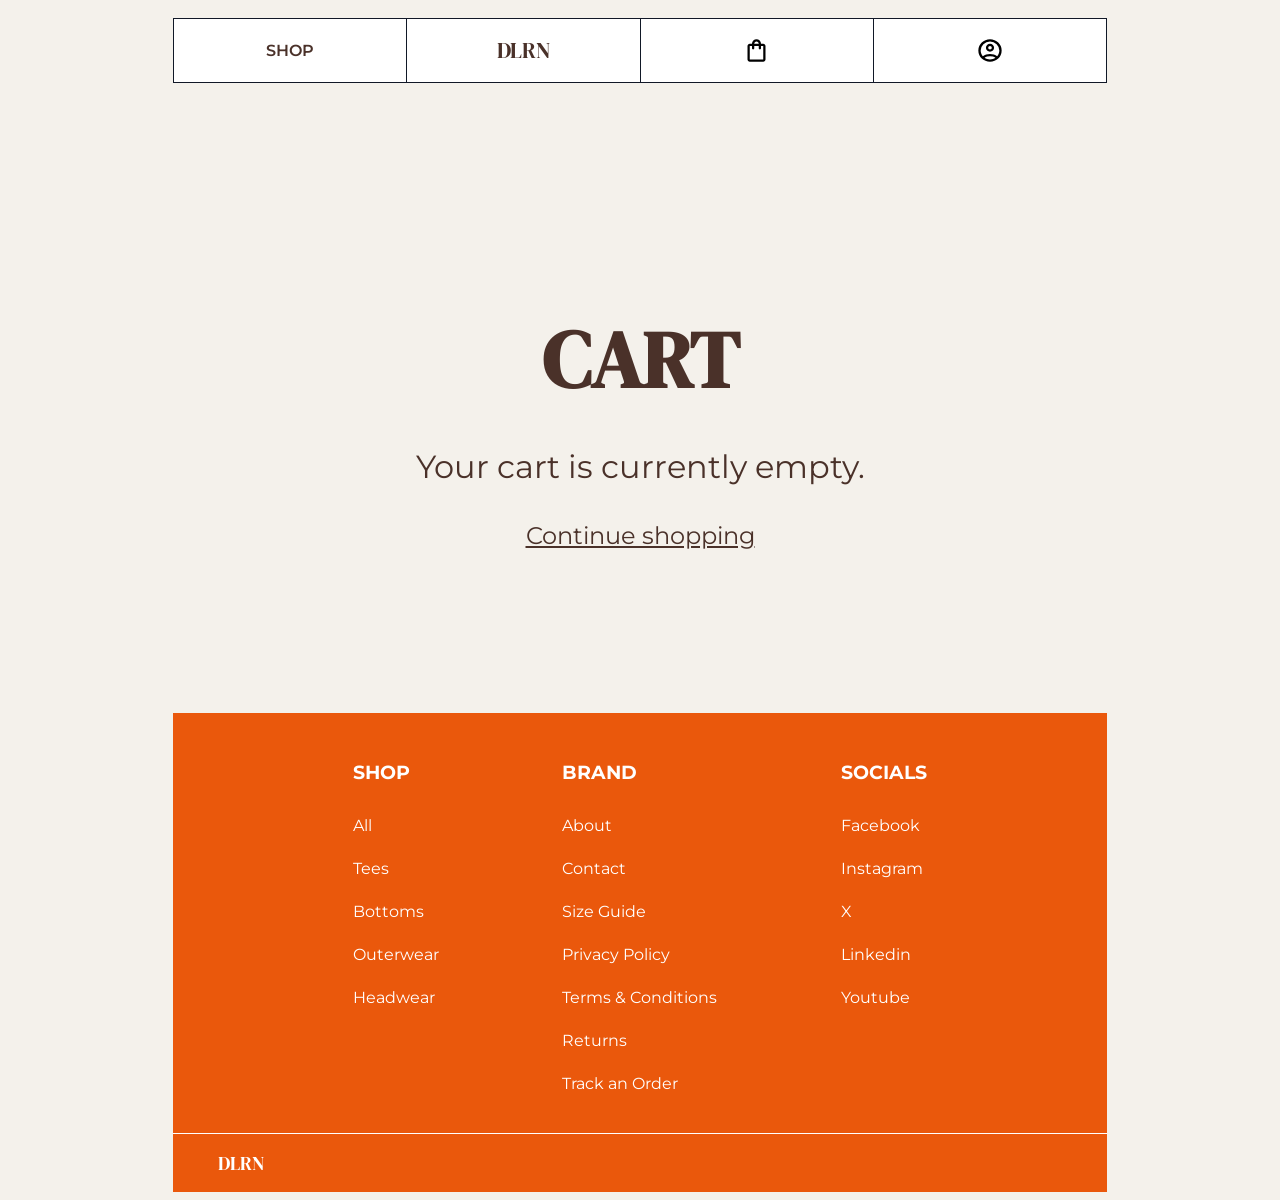
<file: cart.html>
<!DOCTYPE html>
<html lang="en">

<head>
  <meta charset="UTF-8">
  <meta name="viewport" content="width=device-width, initial-scale=1.0">
  <title>Cart - DLRN</title>

  <!-- GOOGLE FONTS -->
  <!-- DM Serif Display -->
  <link rel="preconnect" href="https://fonts.googleapis.com">
  <link rel="preconnect" href="https://fonts.gstatic.com" crossorigin>
  <link href="https://fonts.googleapis.com/css2?family=DM+Serif+Display:ital@0;1&display=swap" rel="stylesheet">
  <!-- Montserrat -->
  <link rel="preconnect" href="https://fonts.googleapis.com">
  <link rel="preconnect" href="https://fonts.gstatic.com" crossorigin>
  <link href="https://fonts.googleapis.com/css2?family=Montserrat:ital,wght@0,100..900;1,100..900&display=swap"
    rel="stylesheet">

  <link rel="stylesheet" href="assets/css/header.css">
  <link rel="stylesheet" href="assets/css/footer.css">
  <link rel="stylesheet" href="assets/css/cart.css">
</head>

<body>
  <!----- HEADER ----->
  <header class="js-header"></header>

  <!----- MAIN ----->
  <main>
    <!----- EMPTY CART DISPLAY ----->
    <div class="js-empty-cart-container"></div>

    <!----- CART WITH PRODUCT DISPLAY ----->
    <div class="js-cart-container">
      <div class="cart-title js-cart-title"></div>

      <div class="products-n-order-summary">
        <div class="products-grid js-products-grid"></div>
        <div class="order-summary-container js-order-summary-container"></div>
      </div>
    </div>

  </main>

  <!----- FOOTER ----->
  <footer class="js-footer"></footer>

  <script type="module" src="assets/js/cart.js"></script>
</body>

</html>
</file>
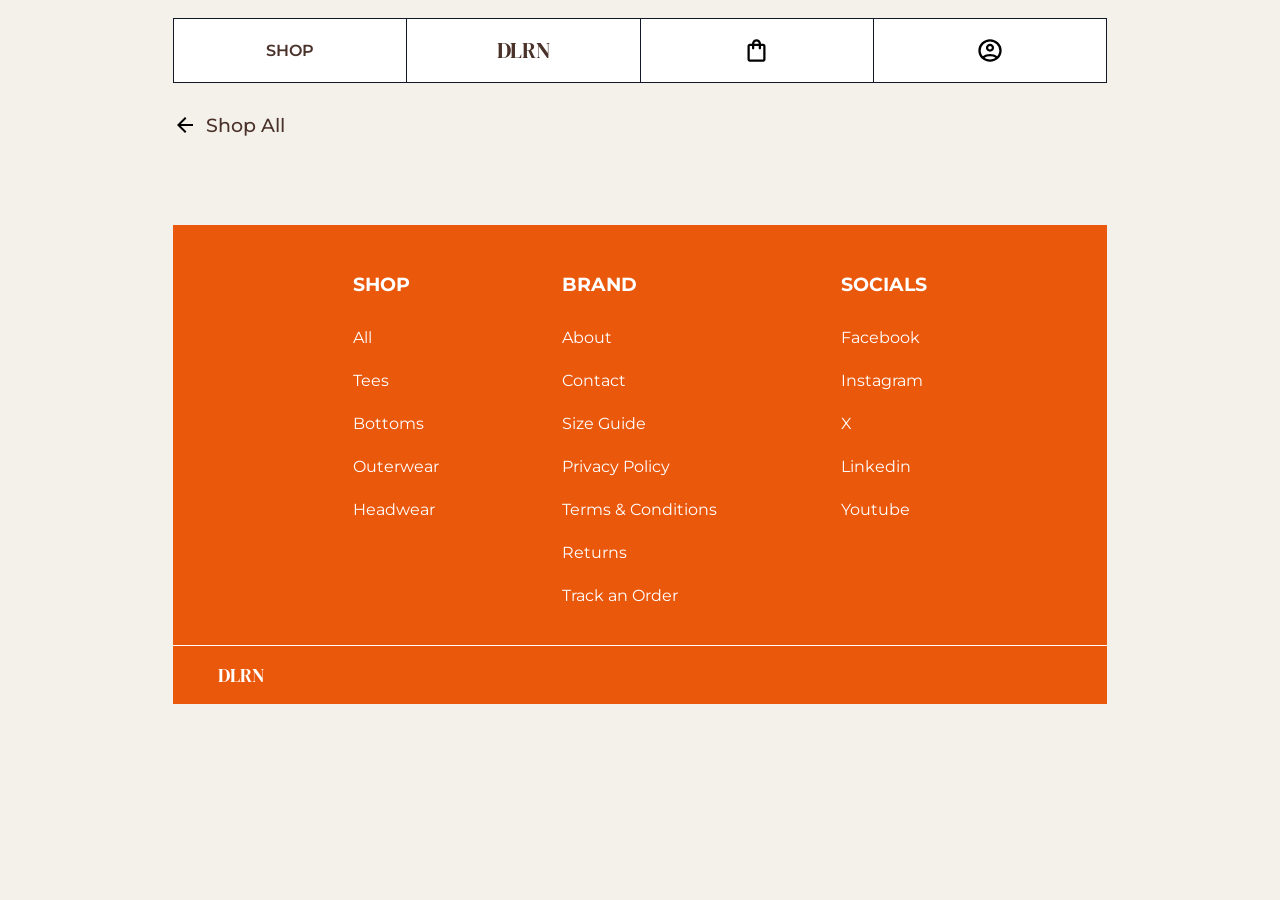
<file: view-product.html>
<!DOCTYPE html>
<html lang="en">

<head>
  <meta charset="UTF-8">
  <meta name="viewport" content="width=device-width, initial-scale=1.0">
  <title>DLRN</title>

  <!----- GOOGLE FONTS ----->
  <!----- DM Serif Display ----->
  <link rel="preconnect" href="https://fonts.googleapis.com">
  <link rel="preconnect" href="https://fonts.gstatic.com" crossorigin>
  <link href="https://fonts.googleapis.com/css2?family=DM+Serif+Display:ital@0;1&display=swap" rel="stylesheet">
  <!----- Montserrat ----->
  <link rel="preconnect" href="https://fonts.googleapis.com">
  <link rel="preconnect" href="https://fonts.gstatic.com" crossorigin>
  <link href="https://fonts.googleapis.com/css2?family=Montserrat:ital,wght@0,100..900;1,100..900&display=swap"
    rel="stylesheet">

  <link rel="stylesheet" href="assets/css/header.css">
  <link rel="stylesheet" href="assets/css/footer.css">
  <link rel="stylesheet" href="assets/css/view-product.css">
</head>

<body>
  <!----- HEADER ----->
  <header class="js-header"></header>

  <!----- MAIN ----->
  <main>
    <a href="shop.html" class="back-to-shop-button">
      <img src="assets/images/icons/arrow-back-icon.svg" class="back-image">
      Shop All
    </a>

    <!----- PRODUCT CONTAINER ----->
    <div class="product-container js-product-container">
    </div>
  </main>

  <!----- FOOTER ----->
  <footer class="js-footer"></footer>

  <script type="module" src="assets/js/view-product.js"></script>
</body>

</html>
</file>
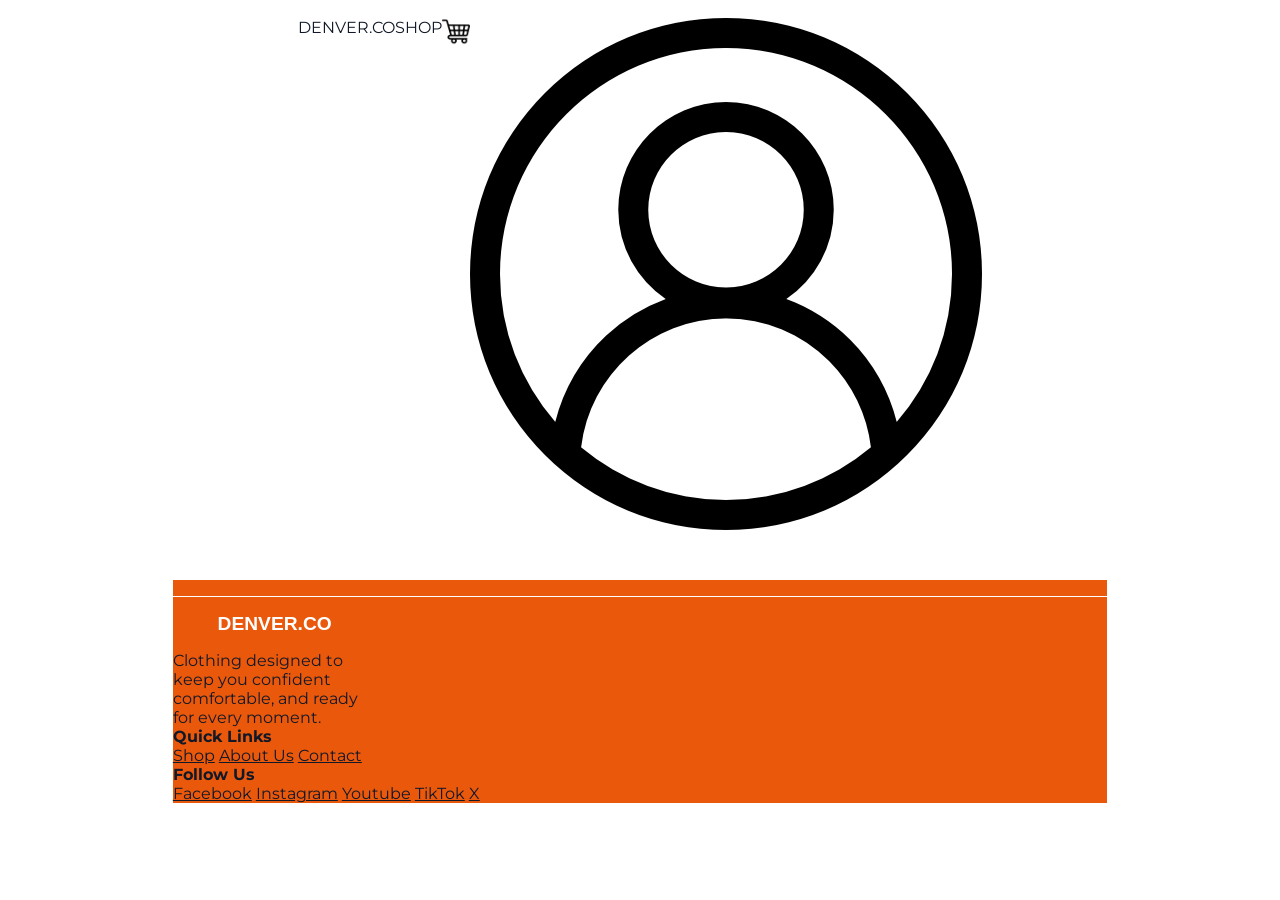
<file: viewProduct.html>
<!DOCTYPE html>
<html lang="en">

<head>
  <meta charset="UTF-8">
  <meta name="viewport" content="width=device-width, initial-scale=1.0">
  <title>DENVER.CO</title>
  <link rel="preconnect" href="https://fonts.googleapis.com">
  <link rel="preconnect" href="https://fonts.gstatic.com" crossorigin>
  <link href="https://fonts.googleapis.com/css2?family=Montserrat:ital,wght@0,100..900;1,100..900&display=swap"
    rel="stylesheet">
  <link rel="stylesheet" href="assets/css/header.css">
  <link rel="stylesheet" href="assets/css/footer.css">
  <link rel="stylesheet" href="assets/css/style.css">
</head>

<body>
  <!-- header -->
  <header>
    <nav>
      <a href="index.html" class="logo-link-header">DENVER.CO</a>
    </nav>
    <nav>
      <a href="shop.html" class="shop-link-header">SHOP</a>
    </nav>
    <nav>
      <img src="assets/images/icons/cart-icon.png" class="cart-link-header">
    </nav>
    <nav>
      <img src="assets/images/icons/profile-icon.png" class="profile-link-header">
    </nav>
  </header>

  <!-- main -->
  <main>

  </main>

  <!-- footer -->
  <footer>
    <section>
      <h3 class="logo-footer">
        DENVER.CO
      </h3>
      <p class="tagline-footer">
        Clothing designed to<br>
        keep you confident<br>
        comfortable, and ready<br>
        for every moment.<br>
      </p>
    </section>

    <section>
      <h4 class="quick-links-text-footer">
        Quick Links
      </h4>
      <a href="shop.html" class="quick-links-footer">Shop</a>
      <a href="example.com" class="quick-links-footer">About Us</a>
      <a href="example.com" class="quick-links-footer">Contact</a>
    </section>

    <section>
      <h4 class="follow-us-text-footer">
        Follow Us
      </h4>
      <a href="https://www.facebook.com/" class="follow-us-link-footer">Facebook</a>
      <a href="https://www.instagram.com/" class="follow-us-link-footer">Instagram</a>
      <a href="https://www.youtube.com/" class="follow-us-link-footer">Youtube</a>
      <a href="https://www.tiktok.com/" class="follow-us-link-footer">TikTok</a>
      <a href="https://www.x.com/" class="follow-us-link-footer">X</a>
    </section>
  </footer>

</body>

</html>
</file>
<file: assets/css/header.css>
header {
  position: sticky;
  top: 2%;
  background: white;
  display: flex;
  justify-content: center;
}

.nav-left,
.nav-inner,
.nav-right {
  display: flex;
  justify-content: center;
  align-items: center;
  padding: 1rem 0.6rem;
  width: 100%;
  border: solid;
  border-width: 1px 1px 1px 0;
  border-color: #111827;
}

.nav-left {
  border-left-width: 1px;
}

.logo-link-header {
  text-decoration: none;
}

.logo-header {
  font-family: 'DM Serif Display', sans-serif;
  font-size: 1.4rem;
}

.shop-link-header {
  text-decoration: none;
}

.shop-header {
  font-weight: 600;
  font-size: 1rem;
}

.cart-link-header,
.account-link-header {
  object-fit: cover;
  object-position: center;
  height: 1.7rem;
  width: 1.7rem;
}

/*----- TABLET & UP -----*/
@media (min-width: 768px) {}
</file>
<file: assets/css/footer.css>
/*----- FOOTER -----*/
footer {
  margin-top: 4rem;
  background-color: #EA580C;
}

.sections {
  margin: 0 6%;
}

.shop-section-footer,
.brand-section-footer,
.socials-section-footer {
  color: white;
  padding: 3rem 0 2rem 0;
}

.shop-section,
.brand-section,
.socials-section {
  color: white;
  padding-bottom: 1.5rem;
}

.logo-footer {
  margin-top: 1rem;
  font-family: 'DM Serif Display', sans-serif;
  font-size: 1.2rem;
  color: white;
  border-top: solid;
  border-top-width: 1px;
  border-top-color: white;
  padding: 4% 6%;
}

/* tablet and up*/
@media (min-width: 768px) {}

/* desktop */
@media (min-width: 1024px) {
  footer {
    padding: 0 0;
    display: flex;
    flex-direction: column;
  }

  .sections {
    display: flex;
    flex-direction: row;
    justify-content: space-evenly;
  }

  .logo-footer {
    padding: 1rem 2.8rem;
  }
}
</file>
<file: assets/css/cart.css>
/*----- RESET THE DEFAULT VALUE FOR EVERY ELEMENT -----*/
* {
  margin: 0;
  padding: 0;
  font-family: 'Montserrat', sans-serif;
  color: rgb(74 49 41);
}

/*----- BODY'S DEFAULT VALUE -----*/
body {
  padding: 0 6% 2% 6%;
  background-color: rgb(244 241 235);
}

/*----- EMPTY BAG STYLES -----*/
.empty-cart-container {
  width: 100%;
  display: flex;
  flex-direction: column;
  align-items: center;
  margin-bottom: 10rem;
}

.empty-cart-title {
  font-family: 'DM Serif Display', sans-serif;
  margin-top: 10rem;
}

.empty-cart-description-text {
  margin-top: 0.6rem;
}

.empty-shop-link {
  margin-top: 0.6rem;
  padding: 0.2rem 0.6rem;
}

/*----- BAG WITH PRODUCT/S STYLES -----*/
.product-container {
  display: flex;
  flex-direction: row;
  justify-content: center;
  width: 100%;
  margin-top: 1.5rem;
  background-color: rgb(227 219 207);
  padding: 1rem 0;
}

.shopping-bag-title {
  margin-top: 4rem;
  text-align: center;
}

.row-1-product-container {
  flex-direction: column;
}

.product-image-container {
  width: 16rem;
  margin-right: 0.8rem;
}

.product-image {
  width: 100%;
}

.product-name {
  margin-top: 0.3rem;
  font-family: 'DM Serif Display', sans-serif;
}

.size-text {
  margin-top: 3rem;
  text-align: center;
}

.button-container {
  display: flex;
  flex-direction: column;
  margin-top: 1rem;
}

.add-button,
.subtract-button {
  font-size: 1.3rem;
  text-align: center;
  height: 1.6rem;
  width: 1.6rem;
  border: solid;
  border-width: 1px;
  background-color: rgb(244 241 235);
}

.quantity-input {
  text-align: center;
  border: solid;
  height: 1.6rem;
  width: 1.6rem;
  border-width: 0 1px;
  text-align: center;
  background-color: rgb(244 241 235);
}

.order-summary-container {
  background-color: rgb(227 219 207);
  margin-top: 3rem;
  padding: 2rem 2.5rem;
  border: solid;
  border-width: 1px;
}

.order-summary-title {
  font-family: 'DM Serif Display', sans-serif;
}

.subtotal-container,
.shipping-container {
  margin-top: 1.6rem;
  display: flex;
  justify-content: space-between;
}

.shipping-container {
  margin-top: 1rem;
  padding-bottom: 1.6rem;
  border: solid;
  border-width: 0 0 1px 0;
}

.total-container {
  margin-top: 1.6rem;
  display: flex;
  justify-content: space-between;
}

.checkout-button {
  width: 100%;
  height: 2.5rem;
  margin-top: 3.5rem;
  font-size: 15px;
  font-weight: 700;
  background-color: rgb(244 241 235);
  border: solid;
  border-width: 1px;
}

/*----- TABLET AND UP -----*/
@media (min-width: 768px) {}

/*----- DESKTOP -----*/
@media (min-width: 1024px) {

  /*----- BODY'S DEFAULT VALUE -----*/
  body {
    padding: 0 13.5% 0.6% 13.5%;
  }

  /*----- MAIN SECTION -----*/
  .empty-cart-title {
    margin-top: 15rem;
    font-size: 5rem;
  }

  .empty-cart-description-text {
    font-size: 2rem;
    margin-top: 2rem;
  }

  .empty-shop-link {
    font-size: 1.5rem;
    margin-top: 2rem;
  }

  .cart-title {
    font-size: 2rem;
  }

  .products-n-order-summary {
    display: flex;
    justify-content: space-around;
  }

  .products-grid {
    display: grid;
    grid-template-columns: repeat(3, 1fr);
    place-items: center;
    gap: 0.8rem;
  }
}
</file>
<file: assets/css/view-product.css>
/*----- RESET THE DEFAULT VALUE FOR EVERY ELEMENT -----*/
* {
  margin: 0;
  padding: 0;
  font-family: 'Montserrat', sans-serif;
  color: rgb(74 49 41);
}

/*----- BODY'S DEFAULT VALUE -----*/
body {
  padding: 3% 6%;
  background-color: rgb(244 241 235);
}

/*----- MAIN -----*/
.back-to-shop-button {
  font-size: 1.2rem;
  font-weight: 500;
  text-decoration: none;
  display: flex;
  width: fit-content;
  border: none;
  margin-top: 3rem;
}

.back-image {
  margin-right: 0.6rem;
}


.product-container {
  display: flex;
  flex-direction: column;
  margin-top: 1.5rem;
  height: 100%;
}

.product-image-container {
  display: flex;
  justify-content: center;
  margin-bottom: 1rem;
}

.product-image {
  object-fit: cover;
  object-position: center;
  height: 100%;
  width: 100%;
  margin-bottom: 0.6rem;
}

.product-name {
  font-family: 'DM Serif Display', sans-serif;
  font-size: 2rem;
  margin-bottom: 0.8rem;
}

.product-price {
  font-size: 1.5rem;
  font-weight: 600;
  margin-bottom: 3rem;
}

.product-description {
  line-height: 1.7;
  margin-bottom: 4rem;
}

.size-button-container {
  margin-bottom: 2.5rem;
}

.size-button {
  font-size: 1.2rem;
  background-color: rgb(244 241 235);
  border: solid;
  border-width: 1px;
  padding: 0.8rem 1rem;
  margin-right: 0.1rem;
}

.quantity-button {
  display: flex;
  justify-content: center;
  margin-bottom: 1.4rem;
}

.subtract-button,
.add-button {
  font-family: 'DM Serif Display', sans-serif;
  font-size: 1.8rem;
  font-weight: bold;
  background-color: rgb(244 241 235);
  padding: .2rem 1rem;
  border: solid;
  border-width: 1px;
}

.quantity-input {
  font-size: 1.3rem;
  text-align: center;
  font-family: 'Montserrat', sans-serif;
  background-color: rgb(244 241 235);
  width: 100%;
  border-left: none;
  border-right: none;
  border-top: solid;
  border-bottom: solid;
  border-width: 1px;
}

.add-to-bag-button {
  font-size: 1.1rem;
  color: white;
  background-color: rgb(74 49 41);
  width: 100%;
  padding: 1rem 0;
  border: none;
  margin-bottom: 5rem;
}

/*----- DESKTOP -----*/
@media (min-width: 1024px) {

  /*----- BODY'S DEFAULT VALUE -----*/
  body {
    padding: 0 13.5% 0.6% 13.5%;
  }

  /*----- PRODUCT SECTION -----*/
  .product-container {
    display: flex;
    flex-direction: row;
    margin-left: 8rem;
  }

  .product-image-container {
    height: 100%;
    width: 150rem;
    margin: 0 2rem 0 0;
  }

  .product-description {
    margin-bottom: 15rem;
  }
}
</file>
<file: assets/css/style.css>
/*----- RESET THE DEFAULT VALUE FOR EVERY ELEMENT -----*/
* {
  margin: 0;
  padding: 0;
  font-family: 'Montserrat', sans-serif;
  color: #111827;
}

/*----- BODY'S DEFAULT VALUE -----*/
body {
  padding: 0 6% 2% 6%;
  background-color: white;
}

/*----- STORY SECTION -----*/
.story-container {
  display: flex;
  margin-top: 3rem;
  background-color: #EA580C;
  padding: 3rem 2rem;
}

.story-video {
  display: none;
}

.story-title {
  font-family: 'DM Serif Display', sans-serif;
  color: white;
  margin-bottom: 1.6rem;
}

.moss-italian {
  font-style: italic;
  font-family: 'DM Serif Display', sans-serif;
  color: white;
}

.story-description {
  color: white;
  line-height: 1.8rem;
  margin-bottom: 3rem;
}

.read-story-button {
  display: flex;
  width: fit-content;
  text-decoration: none;
}

.read-story-button-text {
  color: white;
}

.read-story-button-text,
.read-story-icon-container {
  display: flex;
  justify-content: center;
  align-items: center;
  padding: 1rem;
  border: solid;
  border-color: white;
  border-width: 1px;
}

.read-story-icon-container {
  border-left-width: 0;
}

.read-story-button-icon {
  object-fit: cover;
  object-position: center;
  height: 100%;
  width: 100%;
}

/*----- SHOP BY CATEGORY SECTION -----*/
.shop-by-category-container {
  margin-top: 4rem;
}

.shop-by-category-title {
  font-family: 'DM Serif Display', sans-serif;
  font-size: 1.8rem;
}

.shop-by-category-description {
  font-weight: 500;
  line-height: 1.6rem;
  margin-top: 0.8rem;
}

.product-container {
  display: flex;
  flex-direction: column;
  width: 100%;
  margin-top: 1.8rem;
  background-color: #EA580C;
  cursor: pointer;
}

.product-image {
  width: 100%;
}

.product-info {
  display: flex;
  justify-content: space-between;
  align-items: center;
}

.product-category-name {
  margin: 1.8rem 1.5rem;
  font-family: 'DM Serif Display', sans-serif;
  color: white;
}

.arrow-icon {
  margin: 1.8rem 1.5rem;
  padding: 1rem;
  border: solid;
  border-width: 1px;
}

/*----- TABLET AND UP -----*/
@media (min-width: 768px) {}

/*----- DESKTOP -----*/
@media (min-width: 1024px) {

  /*----- BODY'S DEFAULT VALUE -----*/
  body {
    padding: 0 13.5% 0.6% 13.5%;
  }

  /*----- STORY SECTION -----*/
  .story-video {
    display: flex;
    width: 95%;
  }

  /*----- SHOP BY CATEGORY SECTION -----*/
  .shop-by-category-description {
    width: 25rem;
    margin-bottom: 3rem;
  }

  .category-section-grid {
    display: grid;
    grid-template-columns: repeat(3, 1fr);
    place-items: center;
    gap: 0.8rem;
  }

  .product-container {
    margin-top: 0;
  }
}
</file>
